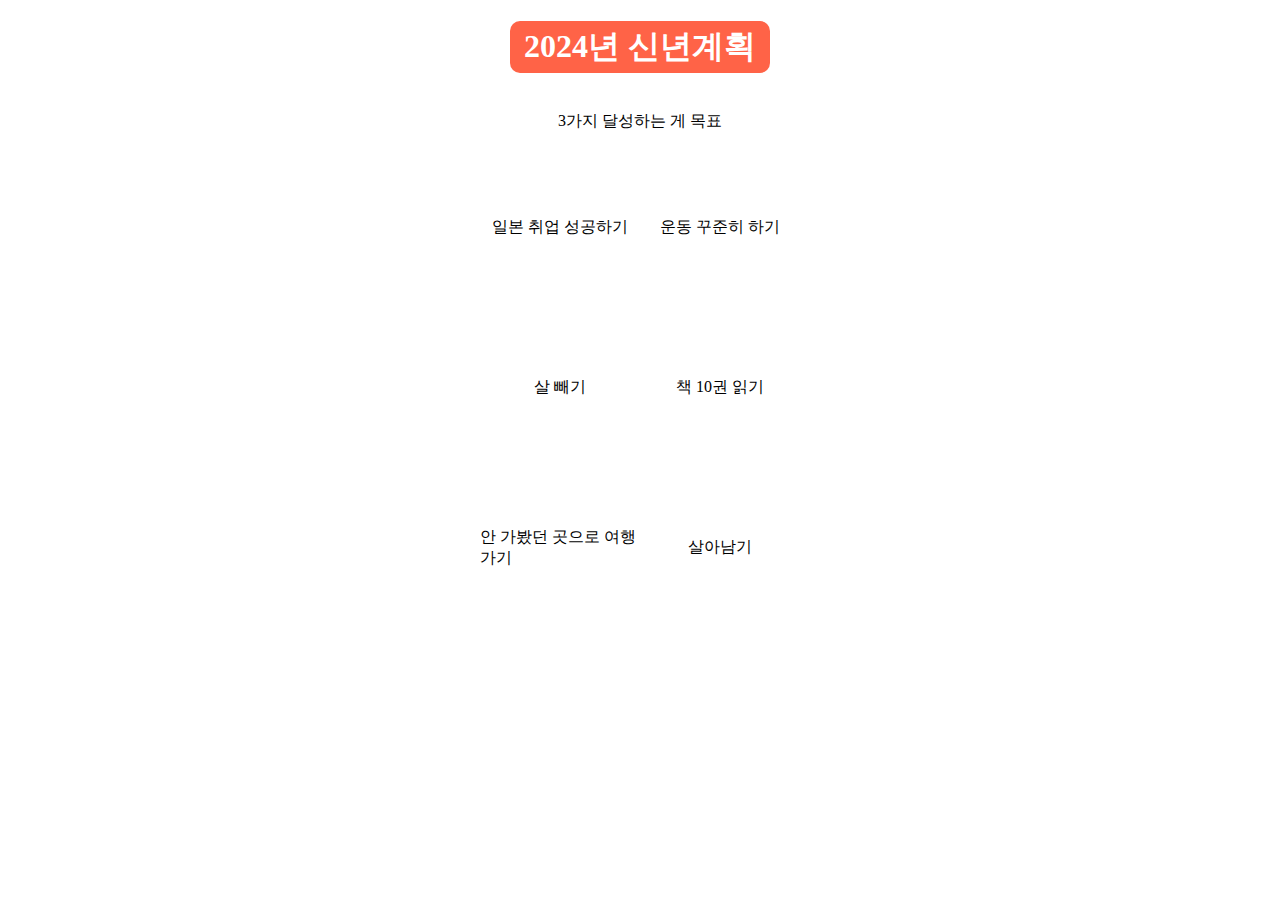
<file: index.html>
<!DOCTYPE html>
<html lang="kr">
<head>
    <meta charset="UTF-8">
    <meta name="viewport" content="width=device-width, initial-scale=1.0">
    <link rel="stylesheet" href="index.css">    
    <title>2024년 나만의 신년계획</title>
    <style>
        @import url("https://fonts.googleapis.com/css2?family=Hahmlet:wght@300&display=swap");
    </style>
    <link rel="stylesheet" type="text/css" href="https://s3.ap-northeast-2.amazonaws.com/materials.spartacodingclub.kr/bucketList/sparta-bucket2.css">

</head>
<body class="bg center">    
    <h1 class="title">2024년 신년계획</h1>
    <p class="msg center">3가지 달성하는 게  목표</p>
    <div class="flex-row wrap" >
        <div class="bucket img1 center">일본 취업 성공하기</div>
        <div class="bucket img2 center">운동 꾸준히 하기</div>
        <div class="bucket img1 center">살 빼기</div>
        <div class="bucket img2 center">책 10권 읽기</div>
        <div class="bucket img1 center">안 가봤던 곳으로 여행 가기</div>
        <div class="bucket img2 center">살아남기</div>
    </div>
    <script>
        // 페이지 로드 시 이전 상태 복원
        document.addEventListener("DOMContentLoaded", (event) => {
          const buckets = document.querySelectorAll(".bucket");
          buckets.forEach((bucket, index) => {
            // 로컬 스토리지에서 상태 읽기
            const isDone = localStorage.getItem("bucket" + index) === "done";
            if (isDone) {
              bucket.classList.add("done");
            }
          });
        });
  
        // 버킷 리스트 클릭 이벤트
        const buckets = document.querySelectorAll(".bucket");
        buckets.forEach((bucket, index) => {
          bucket.addEventListener("click", function () {
            // 클래스 토글
            bucket.classList.toggle("done");
  
            // 로컬 스토리지에 상태 저장
            if (bucket.classList.contains("done")) {
              localStorage.setItem("bucket" + index, "done");
            } else {
              localStorage.setItem("bucket" + index, "");
            }
          });
        });
      </script>
</body>
</html>
</file>
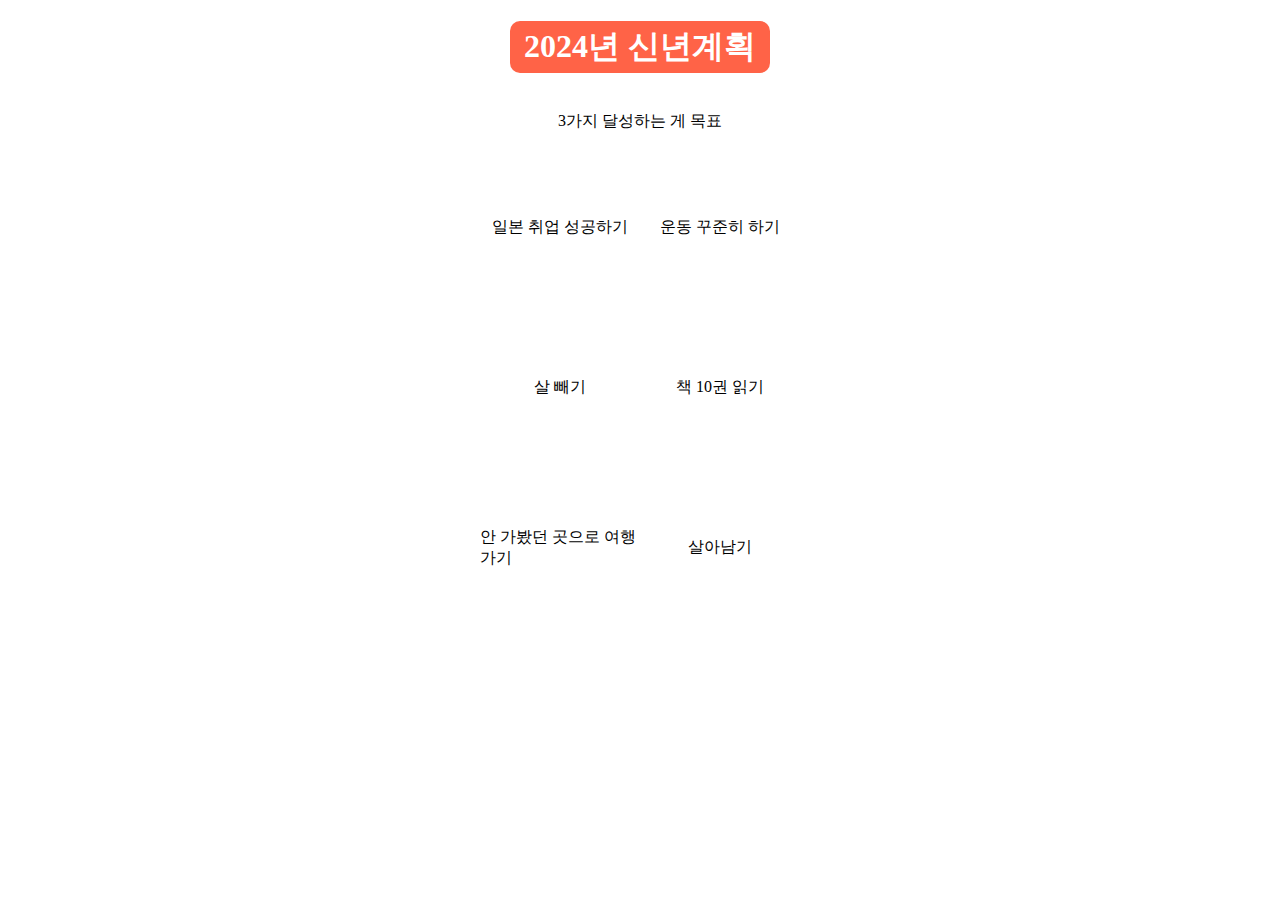
<file: main.html>
<!DOCTYPE html>
<html lang="kr">
<head>
    <meta charset="UTF-8">
    <meta name="viewport" content="width=device-width, initial-scale=1.0">
    <link rel="stylesheet" href="main.css">    
    <title>2024년 나만의 신년계획</title>
    <style>
        @import url("https://fonts.googleapis.com/css2?family=Hahmlet:wght@300&display=swap");
    </style>
    <link rel="stylesheet" type="text/css" href="https://s3.ap-northeast-2.amazonaws.com/materials.spartacodingclub.kr/bucketList/sparta-bucket2.css">

</head>
<body class="bg center">    
    <h1 class="title">2024년 신년계획</h1>
    <p class="msg center">3가지 달성하는 게  목표</p>
    <div class="flex-row wrap" >
        <div class="bucket img1 center">일본 취업 성공하기</div>
        <div class="bucket img2 center">운동 꾸준히 하기</div>
        <div class="bucket img1 center">살 빼기</div>
        <div class="bucket img2 center">책 10권 읽기</div>
        <div class="bucket img1 center">안 가봤던 곳으로 여행 가기</div>
        <div class="bucket img2 center">살아남기</div>
    </div>
    <script>
        // 페이지 로드 시 이전 상태 복원
        document.addEventListener("DOMContentLoaded", (event) => {
          const buckets = document.querySelectorAll(".bucket");
          buckets.forEach((bucket, index) => {
            // 로컬 스토리지에서 상태 읽기
            const isDone = localStorage.getItem("bucket" + index) === "done";
            if (isDone) {
              bucket.classList.add("done");
            }
          });
        });
  
        // 버킷 리스트 클릭 이벤트
        const buckets = document.querySelectorAll(".bucket");
        buckets.forEach((bucket, index) => {
          bucket.addEventListener("click", function () {
            // 클래스 토글
            bucket.classList.toggle("done");
  
            // 로컬 스토리지에 상태 저장
            if (bucket.classList.contains("done")) {
              localStorage.setItem("bucket" + index, "done");
            } else {
              localStorage.setItem("bucket" + index, "");
            }
          });
        });
      </script>
</body>
</html>
</file>
<file: index.css>
body {
    margin: 0;
    font-family: "Hamlet", serif;
}
.bg {
    background-image: url('https://s3.ap-northeast-2.amazonaws.com/materials.spartacodingclub.kr/bucketList/bg-grid.png');
    background-position: center;
    background-size: cover;
    margin: auto;
    width: 360px;
}
.title {
    background-color: tomato;
    color: #fff;
    border-radius: 10px;
    text-align: center;
    padding: 4px 14px;
}
.center {
    display: flex;
    flex-direction: column;
    align-items: center;
    justify-content: center;
}
.wrap {
    flex-wrap: wrap;
}
.flex-row {
    display: flex;
    flex-direction: row;
    align-items: center;
    justify-content: center;
}
.bucket {
    width: 160px;
    height: 160px;
    background-position: center;
    background-size: cover;    
}

.img1 {
    background-image: url('https://s3.ap-northeast-2.amazonaws.com/materials.spartacodingclub.kr/bucketList/bucket-red.png');
}

.img2 {
    background-image: url(https://s3.ap-northeast-2.amazonaws.com/materials.spartacodingclub.kr/bucketList/bucket-lightred.png);
}
</file>
<file: main.css>
body {
    margin: 0;
    font-family: "Hamlet", serif;
}
.bg {
    background-image: url('https://s3.ap-northeast-2.amazonaws.com/materials.spartacodingclub.kr/bucketList/bg-grid.png');
    background-position: center;
    background-size: cover;
    margin: auto;
    width: 360px;
}
.title {
    background-color: tomato;
    color: #fff;
    border-radius: 10px;
    text-align: center;
    padding: 4px 14px;
}
.center {
    display: flex;
    flex-direction: column;
    align-items: center;
    justify-content: center;
}
.wrap {
    flex-wrap: wrap;
}
.flex-row {
    display: flex;
    flex-direction: row;
    align-items: center;
    justify-content: center;
}
.bucket {
    width: 160px;
    height: 160px;
    background-position: center;
    background-size: cover;    
}

.img1 {
    background-image: url('https://s3.ap-northeast-2.amazonaws.com/materials.spartacodingclub.kr/bucketList/bucket-red.png');
}

.img2 {
    background-image: url(https://s3.ap-northeast-2.amazonaws.com/materials.spartacodingclub.kr/bucketList/bucket-lightred.png);
}
</file>
